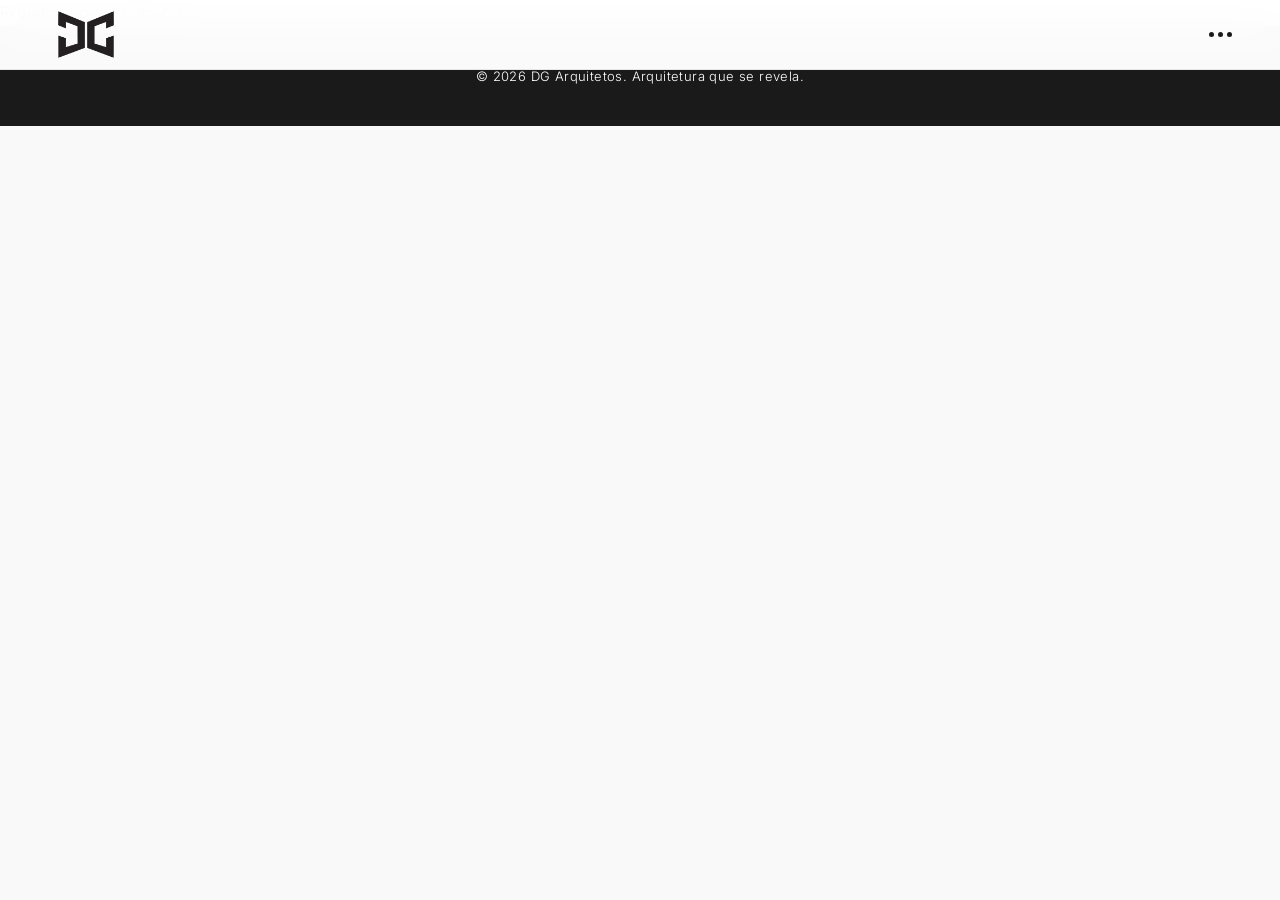
<file: project-detail.html>
<!DOCTYPE html>
<html lang="pt-BR">
<head>
  <meta charset="UTF-8">
  <meta name="viewport" content="width=device-width, initial-scale=1.0">
  <title>Detalhe do Projeto - DG Arquitetos</title>
  
  <!-- Preload critical resources -->
  <link rel="preload" as="style" href="css/style.css?v=5">
  <link rel="preload" as="image" href="img/Icone/Icone.webp">
  
  <!-- Optimized font loading -->
  <link rel="preconnect" href="https://fonts.googleapis.com">
  <link rel="preconnect" href="https://fonts.gstatic.com" crossorigin>
  <link href="https://fonts.googleapis.com/css2?family=Playfair+Display:wght@400;500;600;700&family=Inter:wght@300;400;500;600&display=swap" rel="stylesheet" media="print" onload="this.media='all'">
  <noscript><link href="https://fonts.googleapis.com/css2?family=Playfair+Display:wght@400;500;600;700&family=Inter:wght@300;400;500;600&display=swap" rel="stylesheet"></noscript>
  
  <!-- External stylesheets -->
  <link href="https://unpkg.com/aos@2.3.1/dist/aos.css" rel="stylesheet" media="print" onload="this.media='all'">
  <noscript><link href="https://unpkg.com/aos@2.3.1/dist/aos.css" rel="stylesheet"></noscript>
  
  <!-- Main stylesheet -->
  <link rel="stylesheet" href="css/style.css?v=5">
  <link rel="icon" href="img/Icone/Icone200px.webp">
</head>
<body>
  <!-- Header Minimalista -->
  <header class="main-header">
    <div class="header-content">
      <a href="index.html" class="header-logo">
        <img src="img/Icone/Icone.webp" alt="DG Arquitetos" height="52" width="auto" decoding="async">
      </a>
      <button class="menu-toggle" id="menuToggle" aria-label="Menu de navegação">
        <span class="dot"></span>
        <span class="dot"></span>
        <span class="dot"></span>
      </button>
    </div>
  </header>
  
  <!-- Menu Overlay -->
  <div class="menu-overlay" id="menuOverlay"></div>
  
  <!-- Menu de Navegação -->
  <nav class="nav-menu" id="navMenu">
    <a href="index.html#projects" class="nav-item">Projetos</a>
    <a href="team.html" class="nav-item">O Estúdio</a>
    <a href="team.html#contato" class="nav-item">Contato</a>
  </nav>

  <main>
<!-- Container Principal -->
  <div id="projectContainer"></div>

  </main>

  <!-- Footer -->
  <!-- Footer -->
  <footer class="footer">
    <p>&copy; 2026 DG Arquitetos. Arquitetura que se revela.</p>
  </footer>

  <script src="https://unpkg.com/aos@2.3.1/dist/aos.js" defer></script>
  <script src="js/script.js?v=5" defer></script>
  <script>
    function loadProjectDetail(){const urlParams=new URLSearchParams(window.location.search);const projectId=urlParams.get('project');const categoryKey=urlParams.get('category');if(!projectId||!categoryKey||!projectsData[projectId]){document.getElementById('projectContainer').innerHTML='<p>Projeto não encontrado.</p>';return;}const project=projectsData[projectId];const category=project.categories[categoryKey];const layoutClass=project.layoutType==='vertical'?'gallery-vertical-layout':'';let galleryHTML='';category.detailGallery.forEach(item=>{if(item.endsWith('.mp4')){galleryHTML+=`<div class="gallery-item"><video class="lazy-video" muted loop playsinline preload="none"><source data-src="${item}" type="video/mp4"></video></div>`;}else{galleryHTML+=`<div class="gallery-item"><img loading="lazy" decoding="async" src="${item}" alt="Galeria"></div>`;}});const container=document.getElementById('projectContainer');container.innerHTML=`<section class="project-hero hero-banner" data-aos="fade-up"><img src="${project.heroImage}" alt="${project.name}" decoding="async" loading="lazy"></section><section class="project-detail-section" data-aos="fade-up"><div class="project-detail-header"><h1>${project.name}</h1></div></section><section class="project-gallery-full" data-aos="fade-up"><div class="gallery-grid-full ${layoutClass}">${galleryHTML}</div></section><section class="other-categories-section" data-aos="fade-up"><h3>Explore Outras Perspectivas</h3><div class="other-categories-grid">${Object.entries(project.categories).map(([key,cat])=>{if(key===categoryKey)return'';const isDisabled=cat.disableClick===true;return`<div class="other-category-card ${isDisabled?'disabled-card':''}" ${isDisabled?'':`onclick="goToProjectDetail('${projectId}', '${key}')"`}><div class="other-category-image" style="background-image: url('${cat.categoryImage}')"></div><h4>${cat.title}</h4><p>${cat.description}</p></div>`;}).join('')}</div></section><section class="back-to-projects" data-aos="fade-up"><a href="index.html#project-${projectId}" class="back-button" onclick="sessionStorage.setItem('projectToOpen', '${projectId}')">← Voltar aos Projetos</a></section>`;setTimeout(()=>{AOS.init({duration:1000,once:true,offset:100});if(typeof initLazyVideos==='function'){initLazyVideos();}},100);}document.addEventListener('DOMContentLoaded',loadProjectDetail);
  </script>
</body>
</html>
</file>
<file: css/style.css>
/* =============================================
   CSS CUSTOM PROPERTIES
   ============================================= */
:root {
  /* Colors */
  --color-primary: #1a1a1a;
  --color-secondary: #333;
  --color-text: #1a1a1a;
  --color-text-light: #666;
  --color-text-lighter: #999;
  --color-background: #f8f8f8;
  --color-white: #ffffff;
  --color-black: #000000;

  /* Typography */
  --font-primary: 'Inter', -apple-system, BlinkMacSystemFont, sans-serif;
  --font-display: 'Playfair Display', serif;

  /* Spacing */
  --spacing-xs: 8px;
  --spacing-sm: 20px;
  --spacing-md: 40px;
  --spacing-lg: 60px;
  --spacing-xl: 80px;

  /* Transitions */
  --transition-fast: 0.3s cubic-bezier(0.4, 0, 0.2, 1);
  --transition-medium: 0.4s cubic-bezier(0.4, 0, 0.2, 1);
  --transition-slow: 0.6s cubic-bezier(0.4, 0, 0.2, 1);

  /* Shadows */
  --shadow-sm: 0 2px 8px rgba(0, 0, 0, 0.08);
  --shadow-md: 0 8px 24px rgba(0, 0, 0, 0.12);
  --shadow-lg: 0 12px 32px rgba(0, 0, 0, 0.15);

  /* Header */
  --header-height: 70px;
  --header-height-mobile: 60px;
}

/* =============================================
   RESET & BASE STYLES
   ============================================= */
*,
*::before,
*::after {
  margin: 0;
  padding: 0;
  box-sizing: border-box;
}

html {
  scroll-behavior: smooth;
  -webkit-font-smoothing: antialiased;
  -moz-osx-font-smoothing: grayscale;
}

body {
  font-family: var(--font-primary);
  background-color: #f9f9f9;
  color: var(--color-text);
  line-height: 1.6;
  letter-spacing: 0.3px;
}

/* =============================================
   HEADER
   ============================================= */

/* Main Header (All Pages) */
.main-header {
  position: fixed;
  top: 0;
  left: 0;
  width: 100%;
  height: var(--header-height);
  background: rgba(255, 255, 255, 0.98);
  backdrop-filter: blur(20px);
  -webkit-backdrop-filter: blur(20px);
  z-index: 1000;
  border-bottom: 1px solid rgba(0, 0, 0, 0.08);
  transition: all var(--transition-fast);
  box-shadow: 0 2px 8px rgba(0, 0, 0, 0);
  will-change: box-shadow, background;
}

.main-header.scrolled {
  box-shadow: var(--shadow-sm);
  background: var(--color-white);
}

.header-content {
  max-width: 1400px;
  margin: 0 auto;
  padding: 0 var(--spacing-md);
  height: 100%;
  display: flex;
  align-items: center;
  justify-content: space-between;
}

.header-logo {
  display: flex;
  align-items: center;
  text-decoration: none;
  transition: opacity var(--transition-fast);
}

.header-logo:hover {
  opacity: 0.7;
}

.header-logo img {
  height: 52px;
  width: auto;
  object-fit: contain;
}

/* Menu Toggle Button - 3 Dots */
.menu-toggle {
  width: 40px;
  height: 40px;
  background: transparent;
  border: none;
  cursor: pointer;
  z-index: 1001;
  padding: var(--spacing-xs);
  display: flex;
  align-items: center;
  justify-content: center;
  gap: 4px;
  border-radius: 8px;
  transition: all var(--transition-fast);
}

.menu-toggle:hover {
  background: rgba(0, 0, 0, 0.04);
  transform: scale(1.05);
}

.menu-toggle:active {
  transform: scale(0.95);
}

.menu-toggle .dot {
  width: 5px;
  height: 5px;
  background: var(--color-primary);
  border-radius: 50%;
  transition: all var(--transition-fast);
}

.menu-toggle:hover .dot {
  background: var(--color-secondary);
  transform: scale(1.2);
}

/* Menu Active State */
.menu-toggle.active .dot:nth-child(1) {
  transform: translateX(-2px);
}

.menu-toggle.active .dot:nth-child(3) {
  transform: translateX(2px);
}

.menu-toggle.active:hover .dot {
  transform: scale(1.2);
}

.menu-toggle.active:hover .dot:nth-child(1) {
  transform: translateX(-3px) scale(1.2);
}

.menu-toggle.active:hover .dot:nth-child(3) {
  transform: translateX(3px) scale(1.2);
}

/* Menu Overlay */
.menu-overlay {
  position: fixed;
  top: 0;
  left: 0;
  width: 100%;
  height: 100%;
  background: rgba(0, 0, 0, 0.1);
  opacity: 0;
  visibility: hidden;
  z-index: 998;
  transition: opacity var(--transition-medium), visibility var(--transition-medium);
  backdrop-filter: blur(2px);
  -webkit-backdrop-filter: blur(2px);
}

.menu-overlay.active {
  opacity: 1;
  visibility: visible;
}

/* Navigation Menu */
.nav-menu {
  position: fixed;
  top: var(--header-height);
  right: -280px;
  width: 280px;
  height: calc(100vh - var(--header-height));
  padding: var(--spacing-md) 0;
  z-index: 999;
  transition: right var(--transition-medium);
  overflow-y: auto;
}

.nav-menu.active {
  right: 0;
}

.nav-item {
  display: block;
  padding: 18px 35px;
  color: var(--color-black);
  text-decoration: none;
  font-family: var(--font-primary);
  font-size: 15px;
  font-weight: 400;
  letter-spacing: 0.3px;
  transition: all var(--transition-fast);
  border-left: 2px solid transparent;
  position: relative;
  opacity: 0;
  transform: translateX(20px);
  background: rgba(230, 230, 230, 0.4);
  border-left-color: var(--color-black);
  padding-left: 40px;
  font-weight: 500;
  will-change: transform, opacity;
}

.nav-menu.active .nav-item {
  opacity: 1;
  transform: translateX(0);
}

.nav-menu.active .nav-item:nth-child(1) {
  transition-delay: 0.05s;
}

.nav-menu.active .nav-item:nth-child(2) {
  transition-delay: 0.1s;
}

.nav-menu.active .nav-item:nth-child(3) {
  transition-delay: 0.15s;
}

.nav-item::before {
  content: '';
  position: absolute;
  left: 0;
  top: 0;
  width: 0;
  height: 100%;
  background: rgba(0, 0, 0, 0.02);
  transition: width var(--transition-fast);
  z-index: -1;
}

.nav-item:hover::before {
  width: 100%;
}

.nav-item:active {
  transform: scale(0.98);
}

/* =============================================
   HERO SECTION
   ============================================= */
.hero {
  width: 100%;
  height: 100vh;
  margin-top: var(--header-height);
  overflow: hidden;
  position: relative;
  background: #f0f0f0;
}

.hero-image {
  width: 100%;
  height: 100%;
  overflow: hidden;
}

.hero-image img {
  width: 100%;
  height: 100%;
  object-fit: cover;
  display: block;
}

.hero-overlay {
  position: absolute;
  width: 100%;
  height: 100%;
  background: linear-gradient(180deg, rgba(0, 0, 0, 0.3) 0%, rgba(0, 0, 0, 0.5) 100%);
  top: 0;
  left: 0;
  backdrop-filter: blur(2px);
}

.hero-content {
  position: relative;
  z-index: 10;
  text-align: center;
  color: white;
}

.hero-title {
  font-family: var(--font-display);
  font-size: 72px;
  font-weight: 700;
  line-height: 1.2;
  margin-bottom: var(--spacing-sm);
  letter-spacing: -1px;
  animation: slideUp 0.8s ease-out;
}

.hero-subtitle {
  font-family: var(--font-primary);
  font-size: 20px;
  font-weight: 300;
  letter-spacing: 0.5px;
  margin-bottom: var(--spacing-md);
  opacity: 0.95;
  animation: slideUp 0.8s ease-out 0.2s both;
}

.hero-cta {
  display: inline-block;
  padding: 16px 50px;
  background: var(--color-white);
  color: #111111;
  text-decoration: none;
  font-family: var(--font-primary);
  font-weight: 600;
  font-size: 14px;
  letter-spacing: 1px;
  border-radius: 8px;
  transition: all var(--transition-fast);
  box-shadow: 0 10px 30px rgba(0, 0, 0, 0.3);
  cursor: pointer;
  animation: slideUp 0.8s ease-out 0.4s both;
}

.hero-cta:hover {
  transform: translateY(-3px);
  box-shadow: 0 15px 40px rgba(0, 0, 0, 0.4);
  color: #111111;
}

.hero-logo {
  position: absolute;
  top: 50%;
  /* centraliza verticalmente */
  left: 50%;
  /* centraliza horizontalmente */
  transform: translate(-50%, -50%);
  /* ajuste fino para centralização */
}

.logo-img {
  width: 600px;
  /* ajuste o tamanho da logo */
  height: auto;
}

/* ANIMAÇÕES */
@keyframes slideUp {
  from {
    opacity: 0;
    transform: translateY(30px);
  }

  to {
    opacity: 1;
    transform: translateY(0);
  }
}

@keyframes float {

  0%,
  100% {
    transform: translateY(0);
  }

  50% {
    transform: translateY(20px);
  }
}

@keyframes fadeIn {
  from {
    opacity: 0;
  }

  to {
    opacity: 1;
  }
}

@keyframes counterPop {
  0% {
    transform: scale(0.8);
    opacity: 0.5;
  }

  50% {
    transform: scale(1.1);
  }

  100% {
    transform: scale(1);
    opacity: 1;
  }
}

@keyframes fadeOut {
  from {
    opacity: 1;
  }

  to {
    opacity: 0;
  }
}

@keyframes fadeUp {
  from {
    opacity: 0;
    transform: translateY(30px);
  }

  to {
    opacity: 1;
    transform: translateY(0);
  }
}

/* SEÇÕES */
section {
  padding: 100px var(--spacing-md);
}

/* Alternância de fundo para ritmo visual */
section:nth-child(3n) {
  background: var(--color-white);
}

section:nth-child(3n+2) {
  background: linear-gradient(135deg, var(--color-white) 0%, #f9f9f9 100%);
}

.sobre {
  background: var(--color-white);
  text-align: center;
}

.sobre h3 {
  font-family: var(--font-display);
  font-size: 48px;
  color: #111111;
  margin-bottom: var(--spacing-sm);
  font-weight: 600;
  line-height: 1.3;
}

/* STATS */
.stats {
  padding: var(--spacing-xl) var(--spacing-sm);
  background-color: var(--color-white);
}

.grid-container {
  max-width: 95%;
  margin: 0 auto;
  display: grid;
  grid-template-columns: repeat(3, 1fr);
  gap: 5px;
  align-items: stretch;
}

.grid-item {
  position: relative;
  cursor: pointer;
  overflow: hidden;
  background: var(--color-white);
  aspect-ratio: 3 / 4;
  will-change: transform;
  transform: translateZ(0);
}

.grid-image {
  position: relative;
  width: 100%;
  height: 100%;
  overflow: hidden;
}

.grid-image img {
  transform: scale(1.15) translateZ(0);
  /* Margem para Parallax */
  width: 100%;
  height: 100%;
  object-fit: cover;
  display: block;
  transition: transform var(--transition-slow);
  will-change: transform;
}

.grid-overlay {
  position: absolute;
  bottom: 0;
  left: 0;
  right: 0;
  background: linear-gradient(to top, rgba(0, 0, 0, 0.8), transparent);
  padding: 30px;
  color: var(--color-white);
  transform: translateY(30px);
  opacity: 0;
  transition: all 0.5s ease;
}

.grid-overlay h3 {
  font-family: var(--font-display);
  font-size: 22px;
  font-weight: 500;
  margin-bottom: var(--spacing-xs);
  letter-spacing: 0.5px;
}

.grid-overlay p {
  font-size: 13px;
  font-weight: 300;
  letter-spacing: 0.4px;
  opacity: 0.9;
}

.grid-item:hover .grid-image img {
  transform: scale(1.15);
  /* Margem para Parallax */
}

.grid-item:hover .grid-overlay {
  transform: translateY(0);
  opacity: 1;
}

/* =============================================
   TEAM PREVIEW SECTION
   ============================================= */
.team-preview {
  padding: var(--spacing-xl) var(--spacing-md);
  background-color: var(--color-white);
  display: flex;
  justify-content: center;
  align-items: center;
}

.team-image-container {
  position: relative;
  max-width: 500px;
  width: 100%;
  aspect-ratio: 1;
  cursor: pointer;
  overflow: hidden;
  border-radius: 2px;
}

.team-image-container img {
  width: 100%;
  height: 100%;
  object-fit: cover;
  display: block;
  transition: transform var(--transition-slow);
  will-change: transform;
}

.team-click-indicator {
  position: absolute;
  top: 0;
  left: 0;
  right: 0;
  bottom: 0;
  background: rgba(0, 0, 0, 0);
  display: flex;
  align-items: center;
  justify-content: center;
  transition: all 0.5s ease;
}

.team-click-indicator p {
  color: var(--color-white);
  font-size: 14px;
  font-weight: 300;
  letter-spacing: 0.5px;
  text-align: center;
  opacity: 0;
  transition: opacity 0.5s ease;
}

.team-image-container:hover {
  background: rgba(0, 0, 0, 0.4);
}

.team-image-container:hover img {
  transform: scale(1.02);
}

.team-image-container:hover .team-click-indicator {
  background: rgba(0, 0, 0, 0.4);
}

.team-image-container:hover .team-click-indicator p {
  opacity: 1;
}

/* =============================================
   MODAL DO PROJETO
   ============================================= */
.project-modal {
  display: none;
  position: fixed;
  z-index: 2000;
  left: 0;
  top: 0;
  width: 100%;
  height: 100%;
  background-color: rgba(0, 0, 0, 0.6);
  backdrop-filter: blur(5px);
  -webkit-backdrop-filter: blur(5px);
  animation: fadeIn 0.3s ease;
}

.modal-content {
  background-color: var(--color-white);
  margin: auto;
  padding: 0;
  width: 90%;
  max-width: 900px;
  max-height: 90vh;
  overflow-y: auto;
  position: relative;
  top: 50%;
  transform: translateY(-50%);
  animation: slideInModal 0.3s ease;
}

@keyframes slideInModal {
  from {
    transform: translateY(-50%) translateY(-30px);
    opacity: 0;
  }

  to {
    transform: translateY(-50%) translateY(0);
    opacity: 1;
  }
}

.close-modal {
  position: absolute;
  right: 25px;
  top: 15px;
  font-size: 32px;
  font-weight: 300;
  color: var(--color-primary);
  cursor: pointer;
  z-index: 10;
  transition: color var(--transition-fast);
}

.close-modal:hover {
  color: #555;
}

/* =============================================
   FOOTER
   ============================================= */
.footer {
  background-color: var(--color-primary);
  color: var(--color-white);
  padding: var(--spacing-md);
  text-align: center;
  font-size: 13px;
  letter-spacing: 0.4px;
  font-weight: 300;
}

/* =============================================
   PROJECT PAGE STYLES
   ============================================= */
.project-hero {
  width: 100%;
  height: 55vh;
  min-height: 280px;
  max-height: 520px;
  margin-top: calc(var(--header-height) - 20px);
  overflow: hidden;
  position: relative;
}

.project-hero img {
  margin-bottom: 100px;
  width: 100%;
  height: 100%;
  object-fit: cover;
  object-position: 10% 69%;
  display: auto;
}


.project-hero.hero-banner {
  height: 54vh;
  min-height: 340px;
}

@media (max-width: 768px) {
  .project-hero {
    height: 42vh;
    min-height: 240px;
  }

  .project-hero.hero-banner {
    height: 45vh;
  }
}

.project-intro {
  padding: var(--spacing-sm) var(--spacing-md) var(--spacing-md);
  background-color: var(--color-white);
  text-align: center;
}

.project-city {
  text-align: center;
  /* Isso agora vai alinhar com a descrição abaixo */
}


.category-grid {
  padding-top: 8px;
  padding-bottom: 12px;
  background-color: var(--color-white);
}

@media (max-width: 768px) {
  .project-header {
    grid-template-columns: 1fr;
    justify-items: center;
    text-align: center;
  }

  .project-info {
    gap: 10px;
  }

  .project-title {
    font-size: 24px;
  }

  .project-description {
    font-size: 14px;
  }
}

.project-header {
  display: flex;
  justify-content: space-between;
  align-items: center;
  margin-bottom: var(--spacing-md);
}

.project-title {
  font-family: var(--font-display);
  font-size: 48px;
  font-weight: 500;
  margin-bottom: 0;
  letter-spacing: 0.5px;
}

/* 1. Zera o espaço que o cabeçalho joga para baixo */
.project-detail-header {
  margin-bottom: 0 !important;
  padding-bottom: 0 !important;
}

/* 2. Faz a descrição "atropelar" o espaço vazio e subir */
.project-description {
  text-align: center;
  width: 100%;

  /* Ajuste de espaçamento superior */
  margin-top: 15px;

  /* Espaço para não colar nas fotos de baixo */
  margin-bottom: 20px !important;

  padding: 0 20px;
  font-size: 15px;
  color: #2f2f2f;

  /* Line-height corrigido */
  line-height: 1.6;
}

.project-meta {
  font-size: 14px;
  color: var(--color-text-lighter);
  margin-bottom: 0;
  letter-spacing: 0.4px;
}

/* Category grid */
.category-grid {
  /* Ordem: Cima (0), Lados (var), Baixo (var) */
  padding: 0 var(--spacing-md) var(--spacing-md);
  background-color: var(--color-white);

  /* Garante que não haja margem externa empurrando também */
  margin-top: 0;
}

.category-container {
  max-width: 1200px;
  margin: 0 auto;
  display: grid;
  grid-template-columns: repeat(3, 1fr);
  gap: var(--spacing-md);
}

.category-item {
  cursor: pointer;
  overflow: hidden;
  text-align: center;
  border: 2px solid transparent;
  border-radius: 8px;
  transition: all var(--transition-medium);
  padding: 12px;
  background: linear-gradient(135deg, rgba(240, 240, 240, 0) 0%, rgba(200, 200, 200, 0) 100%);
}

.category-item:hover {
  border-color: var(--color-secondary);
  box-shadow: var(--shadow-md);
  transform: translateY(-4px);
}

.category-item.active {
  border-color: transparent;
  box-shadow: none;
}

.category-item.active:hover {
  border-color: var(--color-secondary);
  box-shadow: var(--shadow-md);
}

.category-item.active .category-image-wrapper {
  opacity: 1;
}

.category-item img {
  width: 100%;
  height: 300px;
  object-fit: cover;
  display: block;
  transition: transform 0.5s cubic-bezier(0.4, 0, 0.2, 1);
}

.category-item:hover img {
  transform: scale(1.03);
}

.category-item.active img {
  transform: scale(1);
}

.category-item.disabled {
  cursor: not-allowed;
  opacity: 0.5;
  pointer-events: none;
}

.category-name {
  font-family: var(--font-display);
  font-size: 20px;
  font-weight: 500;
  margin-bottom: 10px;
  letter-spacing: 0.3px;
  transition: color var(--transition-fast);
}

.category-item.active .category-name {
  color: var(--color-secondary);
  font-weight: 600;
}

.category-item.active .category-description {
  color: var(--color-secondary);
}

.category-image-wrapper {
  width: 100%;
  height: 300px;
  overflow: hidden;
  margin-bottom: 20px;
}

.category-single-image {
  width: 100%;
  height: 100%;
  object-fit: cover;
  display: block;
}

/* Gallery section */
.gallery-section {
  padding: var(--spacing-sm) var(--spacing-md);
  background-color: var(--color-white);
  /* Faz as imagens subirem um pouco, ficando mais próximas das categorias */
  margin-top: -26px;
}

.gallery-grid {
  max-width: 100%;
  margin: 0 auto;
  display: grid;
  grid-template-columns: repeat(2, 1fr);
  gap: 12px;
}

.gallery-item {
  overflow: hidden;
  border-radius: 4px;
  aspect-ratio: 16 / 9;
}

.gallery-item img {
  width: 100%;
  height: 100%;
  object-fit: cover;
  display: block;
  transition: transform var(--transition-slow);
  will-change: transform;
}

.gallery-item:hover img {
  transform: scale(1.02);
}

/* =============================================
   TEAM PAGE STYLES
   ============================================= */
.team-hero-section {
  width: 100%;
  height: 60vh;
  margin-top: var(--header-height);
  overflow: hidden;
  position: relative;
}

.team-hero-section img {
  width: 100%;
  height: 100%;
  object-fit: cover;
  display: block;
}

.team-info-section {
  padding: var(--spacing-xl) var(--spacing-md);
  background-color: var(--color-white);
  max-width: 900px;
  margin: 0 auto;
}

.team-info-section h2 {
  font-family: var(--font-display);
  font-size: 42px;
  margin-bottom: 30px;
  font-weight: 500;
}

.team-info-section p {
  font-size: 15px;
  line-height: 1.8;
  color: var(--color-text-light);
  margin-bottom: var(--spacing-sm);
}

.team-contact-section {
  padding: var(--spacing-xl) var(--spacing-md) 100px;
  background-color: var(--color-white);
  max-width: 1200px;
  margin: 0 auto;
}

.team-contact-section a {
  display: inline-block;
  transition: all var(--transition-fast);
  cursor: pointer;
}

.team-contact-section a:hover {
  transform: translateY(-5px);
}

/* =============================================
   RESPONSIVE DESIGN
   ============================================= */
@media (max-width: 1024px) {
  .grid-container {
    grid-template-columns: repeat(2, 1fr);
    gap: 8px;
    padding: var(--spacing-lg) 30px;
  }

  .category-container {
    grid-template-columns: repeat(2, 1fr);
    gap: 30px;
  }

  .gallery-grid {
    grid-template-columns: 1fr;
  }

  .main-header {
    padding: 0;
  }

  .header-content {
    padding: 0 30px;
  }
}

@media (max-width: 768px) {
  .projects-grid {
    padding: var(--spacing-lg) var(--spacing-sm);
  }

  .grid-container {
    grid-template-columns: 1fr;
    gap: 5px;
  }

  .grid-item {
    aspect-ratio: 3 / 4;
  }

  .team-preview {
    padding: var(--spacing-lg) var(--spacing-sm);
  }

  .team-image-container {
    max-width: 100%;
  }

  .main-header {
    height: var(--header-height-mobile);
  }

  .header-content {
    padding: 0 var(--spacing-sm);
  }

  .header-logo img {
    height: 44px;
  }

  .menu-toggle {
    width: 36px;
    height: 36px;
    padding: 6px;
  }

  .menu-toggle .dot {
    width: 4px;
    height: 4px;
  }

  .nav-menu {
    width: 100%;
    right: -100%;
    top: var(--header-height-mobile);
    height: calc(100vh - var(--header-height-mobile));
    padding: 30px 0;
  }

  .hero {
    margin-top: var(--header-height-mobile);
  }

  .project-hero {
    margin-top: var(--header-height-mobile);
    height: 40vh;
  }

  .category-container {
    grid-template-columns: 1fr;
  }

  .category-item img {
    height: 250px;
  }

  .project-intro,
  .category-grid,
  .gallery-section,
  .team-info-section,
  .team-contact-section {
    padding: var(--spacing-sm) var(--spacing-sm) var(--spacing-md);
  }

  .project-title {
    font-size: 32px;
  }

  .project-header {
    flex-direction: column;
    text-align: center;
    gap: var(--spacing-sm);
  }

  .team-hero-section {
    margin-top: var(--header-height-mobile);
    height: 40vh;
  }

  .team-info-section h2 {
    font-size: 32px;
  }

  .team-contact-section {
    padding: var(--spacing-lg) 30px var(--spacing-xl);
  }

  .team-contact-section h3 {
    font-size: 28px !important;
    margin-bottom: var(--spacing-md) !important;
  }

  .team-contact-section>div {
    gap: var(--spacing-lg) !important;
  }
}

/* =============================================
   AOS ANIMATIONS
   ============================================= */
[data-aos="fade-up"] {
  opacity: 0;
}

/* =============================================
   UTILITY
   ============================================= */
.container {
  max-width: 1400px;
  margin: 0 auto;
  padding: 0 var(--spacing-md);
}

/* Visually hidden - para acessibilidade */
.visually-hidden {
  position: absolute;
  width: 1px;
  height: 1px;
  margin: -1px;
  padding: 0;
  overflow: hidden;
  clip: rect(0, 0, 0, 0);
  white-space: nowrap;
  border: 0;
}

/* =============================================
   PROJECT DETAIL PAGE STYLES
   ============================================= */

/*Junta as imagens do projeto e deixa elas mais coladas com seu nome */

/* 1. Remove o espaço gigante que o AOS cria no topo ao animar */
[data-aos] {
  transition-property: transform, opacity !important;
}

/* 2. Zera tudo entre o Header e o Conteúdo */
.main-header {
  margin-bottom: 0 !important;
}

/* 3. "Esmaga" a seção de texto */
.project-detail-section {
  padding-top: 10px !important;
  /* Quase encosta no menu */
  padding-bottom: 0 !important;
  /* Zera o espaço embaixo do texto */
  margin-bottom: -15px !important;
  /* Margem negativa para "puxar" as fotos para cima */
}

/* 4. Tira o respiro natural das fontes */
.project-detail-header h1 {
  line-height: 1 !important;
}

.project-location {
  margin: 5px 0 0 0 !important;
  /* Espaço mínimo entre nome e local */
  line-height: 1 !important;
}

/* 5. Zera a Galeria */
.project-gallery-full {
  padding-top: 0 !important;
  margin-top: 0 !important;
}

.gallery-grid-full {
  gap: 10px !important;
  /* Espaço entre as fotos da galeria */
}

.project-detail-section {
  padding: var(--spacing-sm) var(--spacing-md) var(--spacing-lg);
  background-color: var(--color-white);
  max-width: 1000px;
  margin: 0 auto;
}

.project-detail-header {
  text-align: center;
  margin-bottom: var(--spacing-lg);
}

.project-detail-header h1 {
  font-family: var(--font-display);
  font-size: 56px;
  font-weight: 500;
  margin-bottom: 30px;
  letter-spacing: 0.5px;
}

.project-location {
  font-size: 15px;
  color: var(--color-text-lighter);
  letter-spacing: 0.4px;
}

.category-detail {
  display: flex;
  justify-content: center;
  margin-bottom: 50px;
}

.category-badge {
  display: inline-block;
  padding: 12px 30px;
  font-size: 13px;
  font-weight: 500;
  letter-spacing: 0.5px;
  text-transform: uppercase;
  color: var(--color-secondary);
}

.category-content {
  margin-bottom: var(--spacing-lg);
}

.category-description {
  margin-bottom: var(--spacing-md);
}

.category-intro {
  font-size: 18px;
  color: var(--color-text-light);
  line-height: 1.8;
  margin-bottom: 30px;
}

.category-details-text {
  padding: var(--spacing-md);
  border-radius: 4px;
}

.category-details-text p {
  font-size: 15px;
  line-height: 1.9;
  color: #555;
  margin: 0;
}

/* Gallery Full */
.project-gallery-full {
  padding: var(--spacing-lg) var(--spacing-md);
  background-color: var(--color-white);
}

.project-gallery-full h3 {
  font-family: var(--font-display);
  font-size: 36px;
  font-weight: 500;
  text-align: center;
  margin-bottom: var(--spacing-md);
  letter-spacing: 0.5px;
}

.gallery-grid-full {
  max-width: 100%;
  margin: 0 auto;
  display: grid;
  grid-template-columns: repeat(3, 1fr);
  gap: 8px;
  padding: 50px var(--spacing-md);
}

.gallery-item {
  overflow: hidden;
  border-radius: 5px;
  position: relative;
  transition: all var(--transition-medium);
  aspect-ratio: 3 / 4;
  min-height: 700px;
  width: 100%;
}

/* TAMANHO DAS IMAGENS */
.gallery-item img {
  width: 100%;
  height: 100%;
  object-fit: cover;
  display: block;
  transition: transform var(--transition-slow);
  will-change: transform;
}

.gallery-item:hover {
  box-shadow: var(--shadow-lg);
  transform: translateY(-6px);
}

.gallery-item:hover img {
  transform: scale(1.08);
}

.gallery-item video {
  width: 100%;
  height: 100%;
  object-fit: cover;
  display: block;
  transition: transform var(--transition-slow);
  will-change: transform;
}

.gallery-item:hover video {
  transform: scale(1.08);
}

/* Layout vertical para I. House e F. House */
.gallery-vertical-layout {
  grid-template-columns: 1fr !important;
  max-width: 100%;
  gap: 0 !important;
  padding: 0 !important;
}

.gallery-vertical-layout .gallery-item {
  min-height: 100vh;
  border-radius: 0;
  aspect-ratio: auto;
}

/* Responsividade */
@media (max-width: 1024px) {
  .gallery-grid-full {
    grid-template-columns: repeat(2, 1fr);
    /* 2 colunas */
  }
}

@media (max-width: 600px) {
  .gallery-grid-full {
    grid-template-columns: 1fr;
    /* 1 coluna */
  }
}

/* Other Categories Section */
.other-categories-section {
  padding: 30px 16px 20px;
  background-color: var(--color-white);
  margin-top: -18px;
  /* levanta a área dos cards para ficar mais junto */
}

.other-categories-section h3 {
  font-family: var(--font-display);
  font-size: 34px;
  font-weight: 500;
  text-align: center;
  margin-bottom: 18px;
}

.other-categories-grid {
  max-width: 1000px;
  margin: 0 auto;
  display: grid;
  grid-template-columns: repeat(2, 1fr);
  gap: var(--spacing-sm);
  /* cards mais próximos */
}

.other-category-card {
  cursor: pointer;
  transition: all var(--transition-fast);
  display: flex;
  flex-direction: column;
  justify-content: flex-start;
  gap: 10px;
  padding: 10px;
  border-radius: 8px;
}

.other-category-card:hover {
  transform: translateY(-5px);
}

.other-category-image {
  width: 100%;
  height: 250px;
  background-size: cover;
  margin-bottom: 12px;
  background-position: center;
  margin-bottom: 25px;
  border-radius: 4px;
  transition: all var(--transition-slow);
}

.other-category-card:hover .other-category-image {
  transform: scale(1.02);
}

.other-category-card h4 {
  font-family: var(--font-display);
  font-size: 22px;
  font-weight: 500;
  margin-bottom: 10px;
  letter-spacing: 0.5px;
}

.other-category-card p {
  font-size: 14px;
  color: #888;
  line-height: 1.6;
  margin: 0;
}

/* Back to Projects */
.back-to-projects {
  padding: var(--spacing-lg) var(--spacing-md);
  background-color: var(--color-white);
  text-align: center;
}

.back-button {
  display: inline-block;
  font-size: 14px;
  color: var(--color-secondary);
  text-decoration: none;
  font-weight: 500;
  letter-spacing: 0.5px;
  padding: 12px 30px;
  border: 1px solid var(--color-secondary);
  border-radius: 4px;
  transition: all var(--transition-fast);
}

.back-button:hover {
  background: var(--color-secondary);
  color: var(--color-white);
}

/* Responsive */
@media (max-width: 768px) {
  .project-detail-section {
    padding: var(--spacing-md) var(--spacing-sm);
  }

  .project-detail-header h1 {
    font-size: 36px;
  }

  .category-intro {
    font-size: 15px;
  }

  .category-details-text {
    padding: 25px;
  }

  .project-gallery-full,
  .other-categories-section {
    padding: var(--spacing-lg) var(--spacing-sm);
  }

  .project-gallery-full h3,
  .other-categories-section h3 {
    font-size: 28px;
  }

  .gallery-grid-full {
    grid-template-columns: 1fr;
  }

  .gallery-grid {
    grid-template-columns: 1fr;
  }

  .other-categories-grid {
    grid-template-columns: 1fr;
  }

  .other-category-image {
    height: 250px;
  }

  .back-to-projects {
    padding: 50px var(--spacing-sm);
  }

  .team-contact-section h3 {
    font-size: 28px !important;
  }

  .team-contact-section>div {
    gap: 50px !important;
    padding: 0 var(--spacing-sm);
  }

  .team-contact-section a>div {
    width: 60px !important;
    height: 60px !important;
  }

  .team-contact-section a>div svg {
    width: 30px !important;
    height: 30px !important;
  }

  .team-contact-section a>p {
    font-size: 12px !important;
  }
}

/* Icone arrastável */
#drawCanvas {
  position: absolute;
  top: 0;
  left: 0;
  width: 100%;
  height: 100%;
  pointer-events: none;
}

.draggable {
  width: 200px;
  position: absolute;
  top: 250px;
  left: 550px;
  cursor: grab;
  user-select: none;
  -webkit-user-select: none;
  -moz-user-select: none;
}

.draggable:active {
  cursor: grabbing;
}

/* Desativar Scroll quando menu aberto */
body.menu-open {
  overflow: hidden;
  position: fixed;
  width: 100%;
}

/* ============================================================
   AJUSTE FINAL DA GALERIA NO CELULAR: MOLDURA E BORDAS ARREDONDADAS
   ============================================================ */
/* Isso só se aplica a telas de celular (menores que 768px) */
@media (max-width: 768px) {

  /* 1. Ajuste do Container (.gallery-item) */
  #projectContainer .gallery-grid-full .gallery-item {
    height: auto !important;
    /* Solta a altura forçada do desktop */
    aspect-ratio: auto !important;
    /* Remove proporção quadrada */
    background-color: transparent !important;
    /* Fundo transparente */
    box-shadow: none !important;
    /* Remove sombras do container */
    border: none !important;
    /* Remove bordas do container */
    padding: 0 !important;
    /* Remove paddings internos */
    margin-bottom: 20px !important;
    /* Espaço entre os itens da galeria */
    overflow: hidden;
    /* Garante que nada vaze */

    /* REMOVE o border-radius do container para evitar conflitos */
    border-radius: 0 !important;
  }

  /* 2. Aplicação das Bordas Arredondadas diretamente na Mídia (img/video) */
  #projectContainer .gallery-grid-full .gallery-item img,
  #projectContainer .gallery-grid-full .gallery-item video {
    display: block;
    width: 100% !important;
    height: auto !important;
    /* Altura automática para não cortar */
    object-fit: contain !important;
    /* Mostra o projeto inteiro */
    margin: 0 auto !important;
    /* Centraliza */

    /* Aplica o arredondamento diretamente na imagem/vídeo */
    border-radius: 12px !important;
    /* Ajuste o valor (12px) para o desejado */

    /* Adiciona sombra suave diretamente na mídia para manter o efeito visual */
    box-shadow: 0 4px 8px rgba(0, 0, 0, 0.1) !important;
  }

}
</file>
